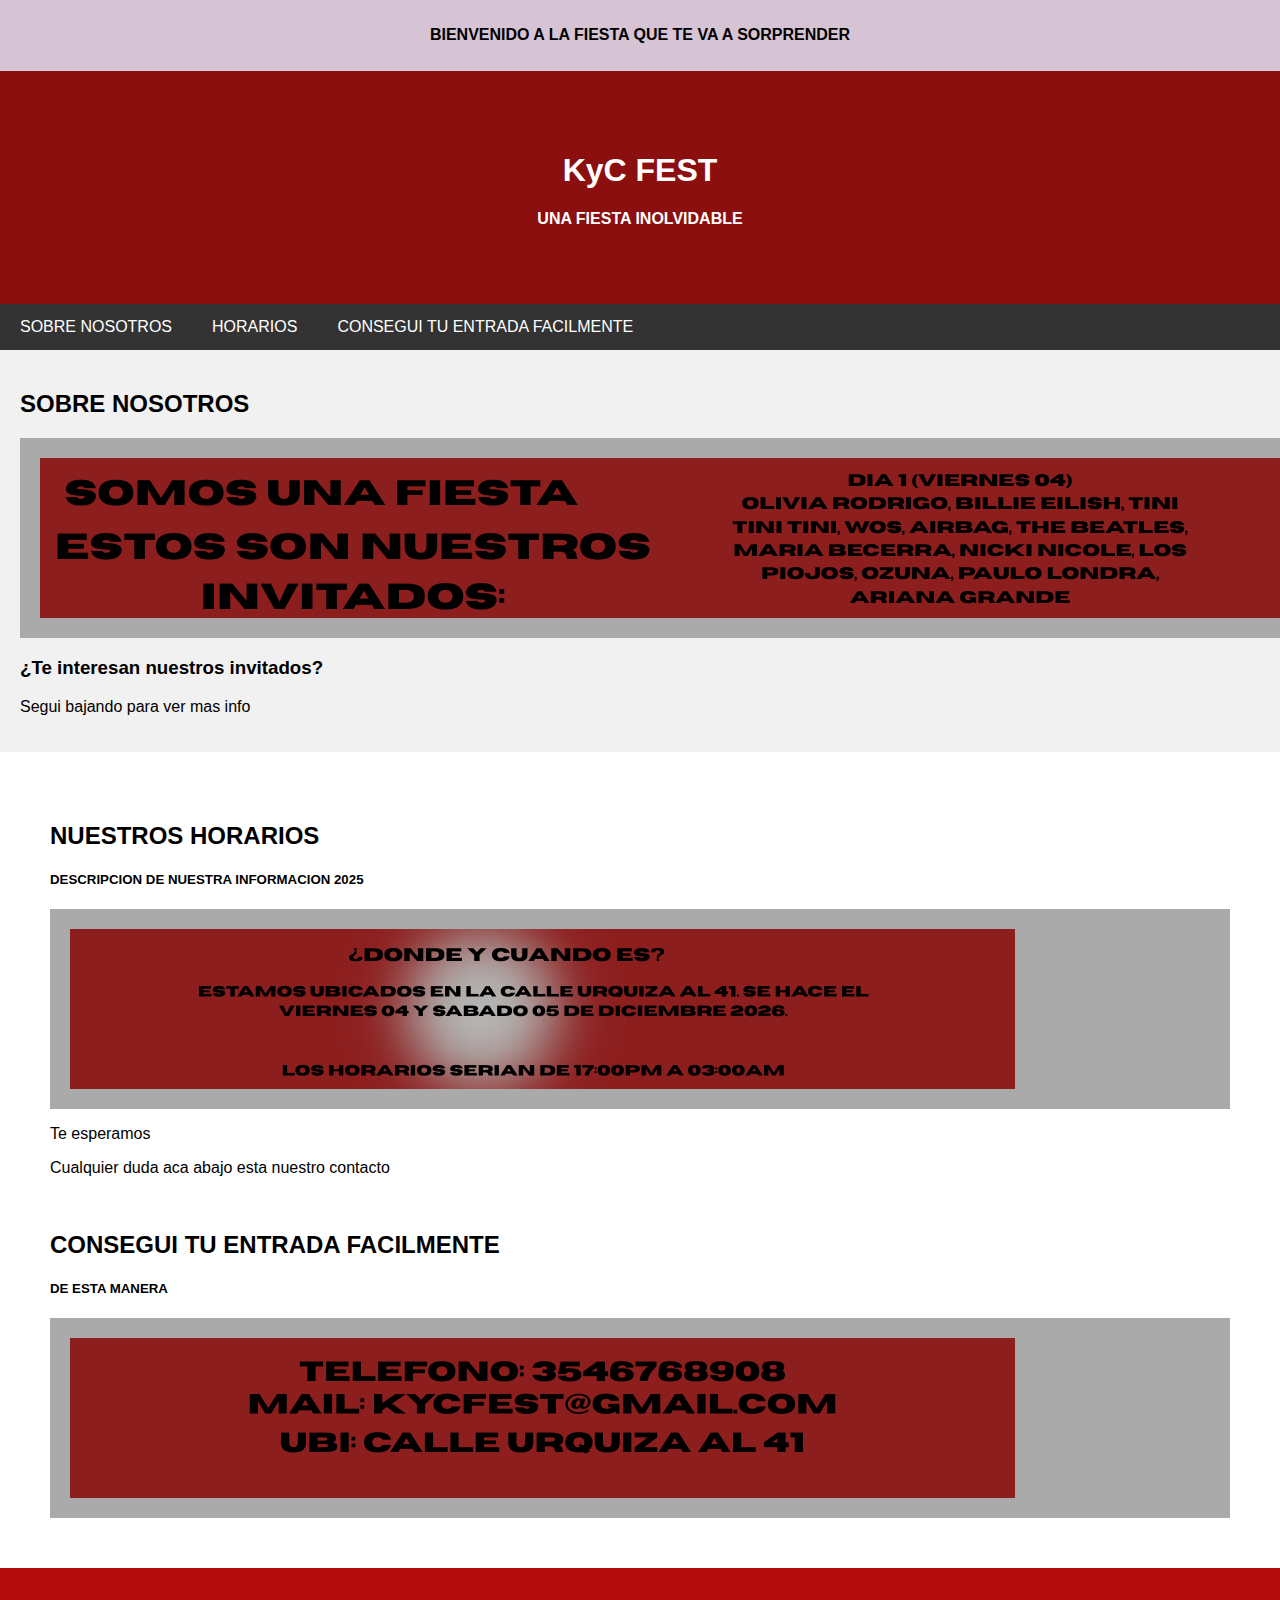
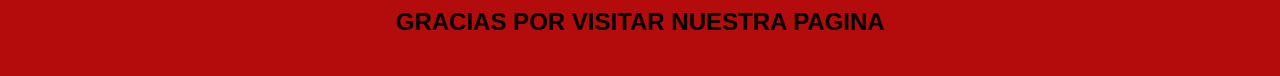
<file: index.html>
<!DOCTYPE html>
<html lang="en">
<head>
  <meta charset="UTF-8">
  <meta name="viewport" content="width=device-width, initial-scale=1.0">
  <title>KyC FEST</title>
  <link rel="stylesheet" href="stylemuetra.css">
  <link rel="shortcut icon" href="img/tomate.png" type="image/x-icon">
</head>
<body>
  
</body>
</html>
<body>
<title>KyC FEST</title>
<meta charset="UTF-8">
<meta name="viewport" content="width=device-width, initial-scale=1">

<div style="background:rgb(214, 196, 212);padding:5px">
  <h4 style="text-align:center">BIENVENIDO A LA FIESTA QUE TE VA A SORPRENDER</h4>

</div>
<div class="header">
  <h1>KyC FEST</h1>
  <p><b>UNA FIESTA INOLVIDABLE</b></p>
</div>


<div class="navbar">
  <a href="#SOBRE NOSOTROS">SOBRE NOSOTROS</a>
  <a href="#HORARIOS">HORARIOS</a>
  <a href="#CONSEGUI TU ENTRADA">CONSEGUI TU ENTRADA FACILMENTE</a>

</div>


<div class="row">
  <div class="side">
    <h2 id="SOBRE NOSOTROS">SOBRE NOSOTROS</h2>
    <div class="fakeimg" style="height:200px;"><img src="img/Agregar un subtítulo.png"img></div>
    <p></p>
    <h3>¿Te interesan nuestros invitados?</h3>
    <p>Segui bajando para ver mas info</p>
  </div>
  <div class="main">
    <h2 id="HORARIOS">NUESTROS HORARIOS</h2>
    <h5>DESCRIPCION DE NUESTRA INFORMACION 2025</h5>
    <div class="fakeimg" style="height:200px;"><img src="img/¿DONDE Y CUANDO ES (1).png"img></div>
    <p>Te esperamos</p>
    <p>Cualquier duda aca abajo esta nuestro contacto</p>
    <br>
    <h2 id="CONSEGUI TU ENTRADA">CONSEGUI TU ENTRADA FACILMENTE</h2>
    <h5>DE ESTA MANERA</h5>
    <div class="fakeimg" style="height:200px;"><img src="img/como y cuando conseguir tu entrada.png" alt=""></div>

  </div>
</div>


<div class="footer">
  <h2>GRACIAS POR VISITAR NUESTRA PAGINA</h2>
</div>

</body>
</html>
</file>
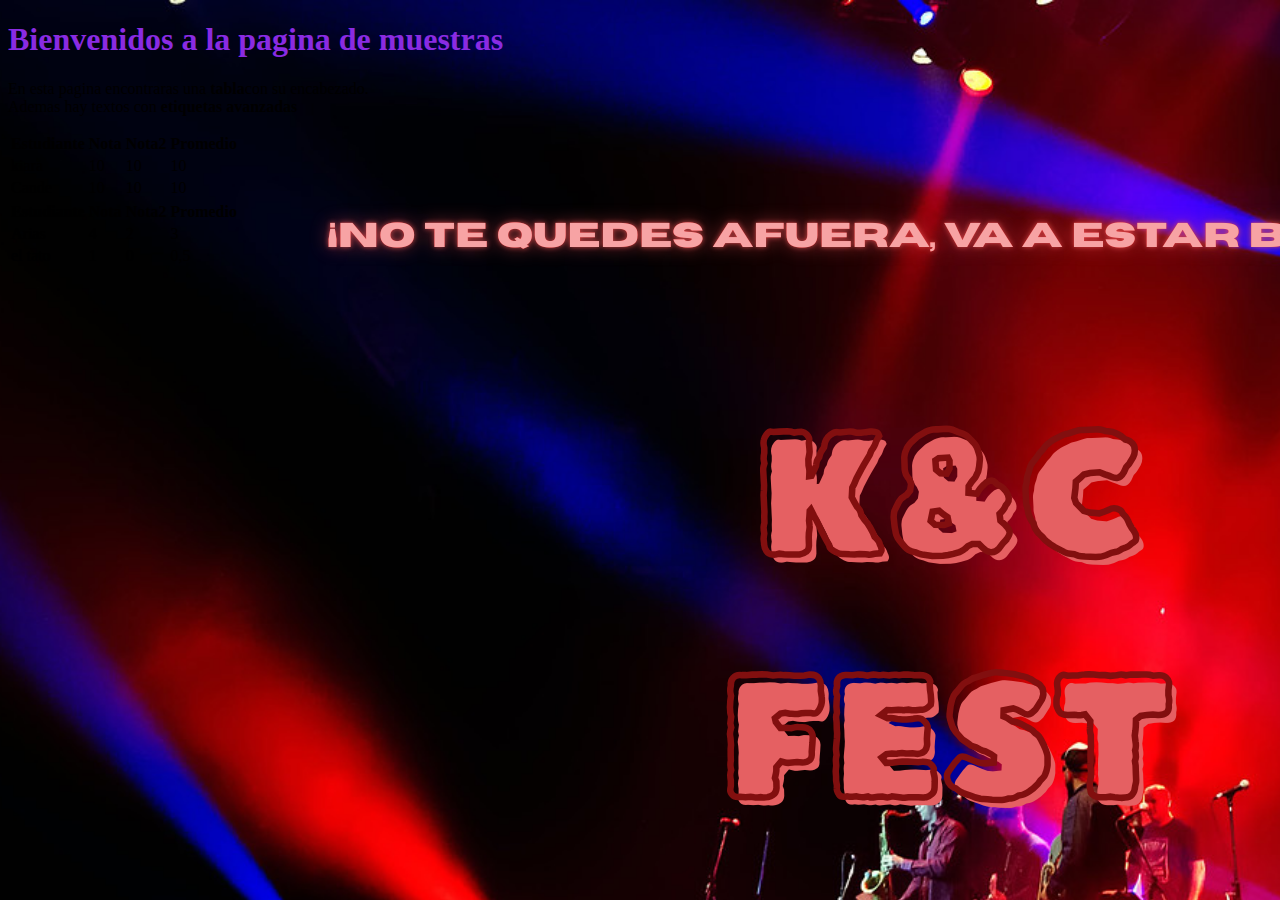
<file: muestras.html>
<!DOCTYPE html>
<html lang="es">
<head>
    <meta charset="UTF-8">
    <meta name="viewport" content="width=device-width, initial-scale=1.0">
    <title>K&C FEST</title>
    <link rel="stylesheet" href="style.css">
</head>
<body>
   <h1>
     Bienvenidos a la pagina de muestras
   </h1>
   <p>
     En esta pagina encontraras una <strong>tabla</strong>con su encabezado.
     <br>
     Ademas hay textos con <strong>etiquetas avanzadas</strong>
   </p>
   <table class="tablavioleta">
     <tr>
        <th>Estudiante</th>
        <th>Nota</th>
        <th>Nota2</th>
        <th>Promedio</th>
        
     </tr>
     <tr>
        <td>kiara</td>
        <td>10</td>
        <td>10</td>
        <td>10</td>
     </tr>
     <tr>
        <td>Cande</td>
        <td>10</td>
        <td>10</td>
        <td>10</td>
     </tr>
   </table>
</body>


  <table class="tablarosa">
     <tr>
        <th>Estudiante</th>
        <th>Nota</th>
        <th>Nota2</th>
        <th>Promedio</th>
        
     </tr>
     <tr>
        <td>Arias</td>
        <td>4</td>
        <td>2</td>
        <td>3</td>
     </tr>
     <tr>
        <td>el tato</td>
        <td>1</td>
        <td>0</td>
        <td>0,5</td>
     </tr>
 
</html>
</file>
<file: stylemuetra.css>
* {
  box-sizing: border-box;
}

body {
  font-family: Arial;
  margin: 0;
}


.header {
  padding: 60px;
  text-align: center;
  background: #8b0f0f;
  color: white;
}

.navbar {
  display: flex;
  background-color: #333;
}


.navbar a {
  color: white;
  padding: 14px 20px;
  text-decoration: none;
  text-align: center;
}


.navbar a:hover {
  background-color: #ddd;
  color: black;
}


.row {  
  display: flex;
  flex-wrap: wrap;
}


.side {
  flex: 30%;
  background-color: #f1f1f1;
  padding: 20px;
}


.main {
  flex: 70%;
  background-color: white;
  padding: 50px;
}


.fakeimg {
  background-color: #aaa;
  width: 100%;
  padding: 20px;
}


.footer {
  padding: 20px;
  text-align: center;
  background: #b40c0c;
}

@media screen and (max-width: 700px) {
  .row, .navbar {   
    flex-direction: column;
  }
}
</file>
<file: style.css>
body{
    background-image:url("img/kiara y cande (1).png");
}

h1{
    color: blueviolet;
}


img{
    width: 70%;
    margin-left: 5%;
   margin-right: 5%;
}





/*boton*/


.myButton {
	box-shadow:inset 0px 0px 20px 3px #36144d;
	background:linear-gradient(to bottom, #dfbdfa 5%, #bc80ea 100%);
	background-color:#dfbdfa;
	border-radius:19px;
	border:3px solid #c584f3;
	display:inline-block;
	cursor:pointer;
	color:#ffffff;
	font-family:Verdana;
	font-size:18px;
	font-weight:bold;
	padding:6px 19px;
	text-decoration:none;
	text-shadow:-1px 2px 47px #9752cc;
}
.myButton:hover {
	background:linear-gradient(to bottom, #bc80ea 5%, #dfbdfa 100%);
	background-color:#bc80ea;
}
.myButton:active {
	position:relative;
	top:1px;
}
</file>
